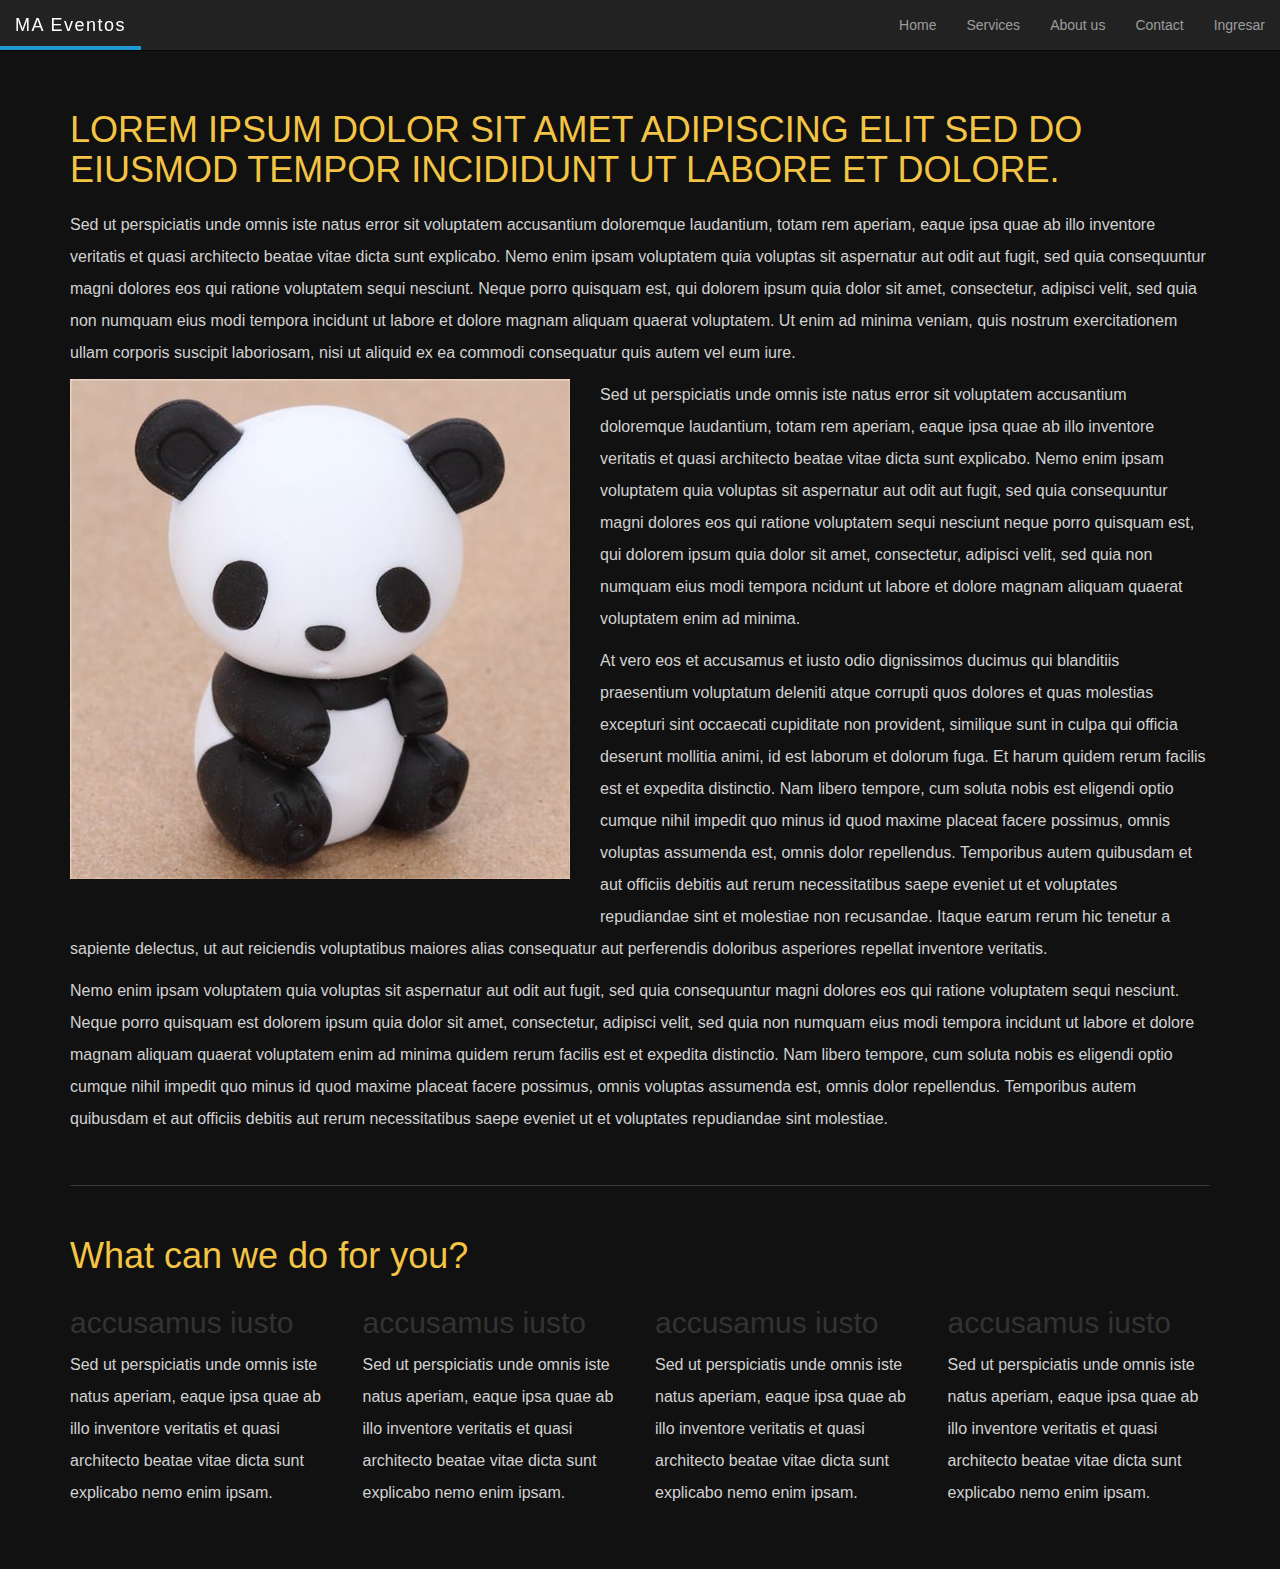
<file: Vista/Conocenos.html>
<!DOCTYPE html>
<html lang="en">
	 <meta charset="utf-8">
    <meta http-equiv="X-UA-Compatible" content="IE=edge,chrome=1">
    
    <title>MA Eventos</title>

    <meta name="description" content="descripción de la página de Mili">    
    <meta name="viewport" content="width=device-width, user-scalable=no, initial-scale=1.0, maximum-scale=1.0, minimum-scale=1.0">
    <link rel="stylesheet" href="../css/bootstrap.min.css">
    <link rel="stylesheet" href="../css/estilos.css">
    <link rel="stylesheet" href="../css/fonts.css">
    <link rel="stylesheet" href="../css/fuentes.css">    
    <link rel="stylesheet" href="../css/animate.css">    
    <link href="../css/full-slider.css" rel="stylesheet">
    <link href="../css/hover.css" rel="stylesheet">
    <link href="icono-m3.ico" rel="shortcut icon"/> <!-- Icono de solapa !-->
    
     <style>
        
       // body{background-image: url(img/fiesta-electronica.jpg); background-repeat: repeat;}
       body{background: #111;}
    </style>
   
  </head>
  <body class="container-fluid">
      
      <div class="container">
          
      <header>
           <nav class="navbar navbar-default navbar-fixed-top navbar-inverse">
              <!-- En HTML5 podemos usar el atributo role para incluir esa información adicional 
              gracias al módulo WAI-ARIA. ATRIBUTO ROLE IMPORTANTE !-->
              <div class="container-fluid">
                  <div class="navbar-header">
                      <button type="button" class="navbar-toggle collapsed" data-toggle="collapse" data-target="#navbar-1">
                          <!-- navbar-toggle agrega un botón a los disp móviles  !-->
                          <span class="sr-only">Desplegar / Ocultar menú</span>
                          <span class="icon-bar"></span>
                          <span class="icon-bar"></span>
                          <span class="icon-bar"></span>
                      </button>
                      
                      <a href="#" class="navbar-brand animated flipInY hvr-underline-from-left">
                          MA Eventos
                      </a> <!-- Texto a la izquierda !-->                      
                  </div>                  
                  <!-- Inicia menú !-->
                 
                  <div class="collapse navbar-collapse" id="navbar-1">
                      <ul class="nav navbar-nav navbar-right">
                          <li ><a href="index.html" class="container-fluid animated bounceIn">Home</a></li>
                          <li><a href="#" class="animated bounceIn">Services</a></li>
                          <li><a href="Conocenos.html" class="animated bounceIn">About us</a></li>
                          <li><a href="Contactenos.html" class="animated bounceIn">Contact</a></li>
                          <li><a href="Ingresar.html" class="animated bounceIn">Ingresar</a></li>
                      </ul>
                      
                  </div>
                  
              </div>
          </nav>      
          
      </header>   
		
      </div>

    <main class="main-content">
		
	<div class="page">
		<div class="container">
		<h2 class="entry-title">Lorem ipsum dolor sit amet adipiscing elit sed do eiusmod tempor 
                    incididunt ut  labore et dolore.</h2>
				
		<p>Sed ut perspiciatis unde omnis iste natus error sit voluptatem accusantium doloremque laudantium,
                    totam rem aperiam, eaque ipsa quae ab illo inventore veritatis et quasi architecto beatae vitae dicta
                    sunt explicabo. Nemo enim ipsam voluptatem quia voluptas sit aspernatur aut odit aut fugit, sed quia 
                    consequuntur magni dolores eos qui ratione voluptatem sequi nesciunt. Neque porro quisquam est, qui 
                    dolorem ipsum quia dolor sit amet, consectetur, adipisci velit, sed quia non numquam eius modi tempora
                    incidunt ut labore et dolore magnam aliquam quaerat voluptatem. Ut enim ad minima veniam, quis nostrum
                    exercitationem ullam corporis suscipit laboriosam, nisi ut aliquid ex ea commodi consequatur quis
                    autem vel eum iure.</p>
						
                <figure class="align-left"><img src="../img/panda.jpg" alt="Single image" class="img-responsive" style="width:100%;">
                </figure>
		<p>Sed ut perspiciatis unde omnis iste natus error sit voluptatem accusantium doloremque laudantium, 
                    totam rem aperiam, eaque ipsa quae ab illo inventore veritatis et quasi architecto beatae vitae dicta
                    sunt explicabo. Nemo enim ipsam voluptatem quia voluptas sit aspernatur aut odit aut fugit, sed quia
                    consequuntur magni dolores eos qui ratione voluptatem sequi nesciunt neque porro quisquam est, qui 
                    dolorem ipsum quia dolor sit amet, consectetur, adipisci velit, sed quia non numquam eius modi tempora 
                    ncidunt ut labore et dolore magnam aliquam quaerat voluptatem enim ad minima.</p>
						
			<p>At vero eos et accusamus et iusto odio dignissimos ducimus qui blanditiis praesentium
                            voluptatum deleniti atque corrupti quos dolores et quas molestias excepturi sint occaecati 
                            cupiditate non provident, similique sunt in culpa qui officia deserunt mollitia animi, id est
                            laborum et dolorum fuga. Et harum quidem rerum facilis est et expedita distinctio. Nam libero 
                            tempore, cum soluta nobis est eligendi optio cumque nihil impedit quo minus id quod maxime
                            placeat facere possimus, omnis voluptas assumenda est, omnis dolor repellendus. Temporibus
                            autem quibusdam et aut officiis debitis aut rerum necessitatibus saepe eveniet ut et voluptates
                            repudiandae sint et molestiae non recusandae. Itaque earum rerum hic tenetur a sapiente 
                            delectus, ut aut reiciendis voluptatibus maiores alias consequatur aut perferendis doloribus
                            asperiores repellat  inventore veritatis.</p>
						
			<p>Nemo enim ipsam voluptatem quia voluptas sit aspernatur aut odit aut fugit, sed quia 
                            consequuntur magni dolores eos qui ratione voluptatem sequi nesciunt. Neque porro quisquam 
                            est dolorem ipsum quia dolor sit amet, consectetur, adipisci velit, sed quia non numquam eius
                            modi tempora incidunt ut labore et dolore magnam aliquam quaerat voluptatem enim ad minima 
                            quidem rerum facilis est et expedita distinctio. Nam libero tempore, cum soluta nobis es
                            eligendi optio cumque nihil impedit quo minus id quod maxime placeat facere possimus, omnis
                            voluptas assumenda est, omnis dolor repellendus. Temporibus autem quibusdam et aut officiis
                            debitis aut rerum necessitatibus saepe eveniet ut et voluptates repudiandae sint molestiae.</p>
						
			<hr class="separator">
						
			<h2 class="sectiont-title">What can we do for you?</h2>
        		<div class="row">
				<div class="col-md-3">
					<div class="feature-numbered">
						<h2 class="feature-title">accusamus iusto</h2>
						<p>Sed ut perspiciatis unde omnis iste natus aperiam, eaque ipsa quae
                                                    ab illo inventore veritatis et quasi architecto beatae vitae dicta 
                                                    sunt explicabo nemo enim ipsam.</p>
							</div>
						</div>
						<div class="col-md-3">
				<div class="feature-numbered">

					<h2 class="feature-title">accusamus iusto</h2>
					<p>Sed ut perspiciatis unde omnis iste natus aperiam, eaque ipsa quae ab illo 
                                            inventore veritatis et quasi architecto beatae vitae dicta sunt explicabo 
                                            nemo enim ipsam.</p>
							</div>
							</div>
				<div class="col-md-3">
					<div class="feature-numbered">
					<h2 class="feature-title">accusamus iusto</h2>
					<p>Sed ut perspiciatis unde omnis iste natus aperiam, eaque ipsa quae ab illo
                                            inventore veritatis et quasi architecto beatae vitae dicta sunt explicabo 
                                            nemo enim ipsam.</p>
								</div>
						</div>
						<div class="col-md-3">
							<div class="feature-numbered">
					<h2 class="feature-title">accusamus iusto</h2>
                                        <p>Sed ut perspiciatis unde omnis iste natus aperiam, eaque ipsa quae ab illo 
                                            inventore veritatis et quasi architecto beatae vitae dicta sunt explicabo
                                            nemo enim ipsam.</p>
                						</div>
							</div>
						</div>
					</div>
				</div> <!-- .page -->

    </main>  

		
		<script src="http://maps.google.com/maps/api/js?sensor=false&amp;language=en"></script>			
                <script src="../js/plugins.js"></script>
                <script src="../js/main.js"></script>  
                <script src="http://code.jquery.com/jquery-1.9.1.min.js"></script>   
                <script src="../js/bootstrap.js"></script>
                
    
		
	</body>

</html>
</file>
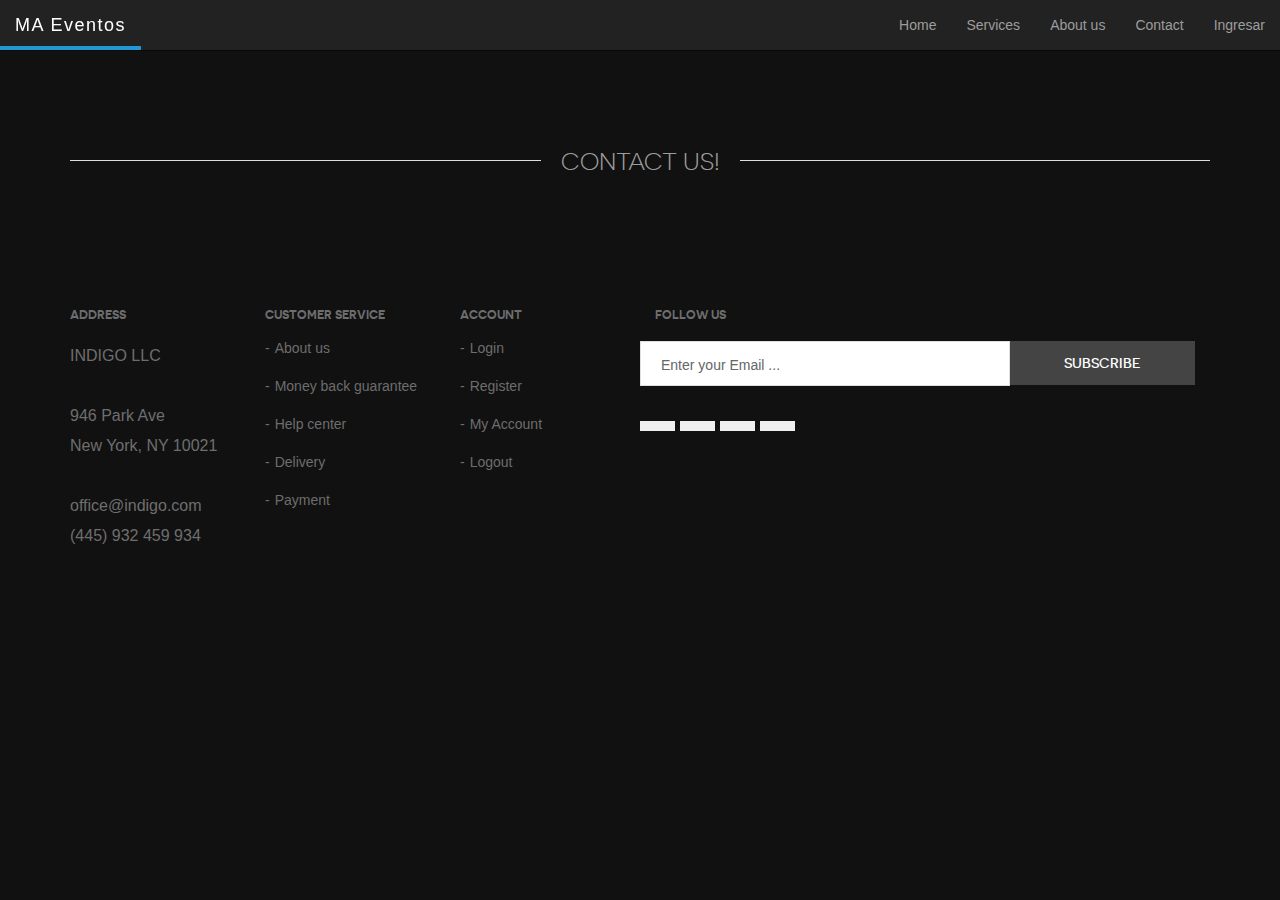
<file: Vista/Contactenos.html>
<!DOCTYPE html>
<!--
To change this license header, choose License Headers in Project Properties.
To change this template file, choose Tools | Templates
and open the template in the editor.
-->
<html>
    <head>
        <title>MA Eventos</title>
        <meta charset="UTF-8">
        <meta name="description" content="descripción de la página de Mili">    
    <meta name="viewport" content="width=device-width, user-scalable=no, initial-scale=1.0, maximum-scale=1.0, minimum-scale=1.0">
    <link rel="stylesheet" href="../css/bootstrap.min.css">
     <link rel="stylesheet" href="../css/bootstrap.css">
    <link rel="stylesheet" href="../css/estilos.css">
    <link rel="stylesheet" href="../css/fonts.css">
    <link rel="stylesheet" href="../css/fuentes.css">    
    <link rel="stylesheet" href="../css/animate.css">    
    <link href="../css/full-slider.css" rel="stylesheet">
    <link href="../css/hover.css" rel="stylesheet">
    <link href="icono-m3.ico" rel="shortcut icon"/> <!-- Icono de solapa !-->
    <link rel="stylesheet" href="../css/normalize-and-boilerplate.css" /> 
    <link rel="stylesheet" href="../css/estilo-grid.css"> 
        <style>
        
       // body{background-image: url(img/fiesta-electronica.jpg); background-repeat: repeat;}
       body{background: #111;}
    </style>
     </head>
     
     
    <body class="container-fluid">
      
      <div class="container">
          
      <header>
           <nav class="navbar navbar-default navbar-fixed-top navbar-inverse">
              <!-- En HTML5 podemos usar el atributo role para incluir esa información adicional 
              gracias al módulo WAI-ARIA. ATRIBUTO ROLE IMPORTANTE !-->
              <div class="container-fluid">
                  <div class="navbar-header">
                      <button type="button" class="navbar-toggle collapsed" data-toggle="collapse" data-target="#navbar-1">
                          <!-- navbar-toggle agrega un botón a los disp móviles  !-->
                          <span class="sr-only">Desplegar / Ocultar menú</span>
                          <span class="icon-bar"></span>
                          <span class="icon-bar"></span>
                          <span class="icon-bar"></span>
                      </button>
                      
                      <a href="#" class="navbar-brand animated flipInY hvr-underline-from-left">
                          MA Eventos
                      </a> <!-- Texto a la izquierda !-->                      
                  </div>                  
                  <!-- Inicia menú !-->
                 
                  <div class="collapse navbar-collapse" id="navbar-1">
                      <ul class="nav navbar-nav navbar-right">
                          <li ><a href="index.html" class="container-fluid animated bounceIn">Home</a></li>
                          <li><a href="#" class="animated bounceIn">Services</a></li>
                          <li><a href="Conocenos.html" class="animated bounceIn">About us</a></li>
                          <li><a href="Contactenos.html" class="animated bounceIn">Contact</a></li>
                          <li><a href="Ingresar.html" class="animated bounceIn">Ingresar</a></li>
                      </ul>
                      
                  </div>
                  
              </div>
          </nav>      
          
      </header>       
     </div>
    
        <section class="blog-section center-block" style="margin-top: 80px;">

            <header class="row section-header max-inner ">
            <div class="col-lg-12">
             <h2>Contact Us!</h2><hr />
             </div>
            </header>
        </section>
        
    
    <footer class="footer" style="margin-top: 60px; margin-bottom: 0px;">
      <div class="row max-inner">
        
          <div class="columns col-2" >
          <h3>Address</h3>
          <p>
            INDIGO LLC<br />
            <br/>
            946 Park Ave<br />
            New York, NY 10021<br />
            <br />
            <a href="#">office@indigo.com</a><br />
            (445) 932 459 934<br />           
          </p>
        </div>

        <div class="columns col-2">
          <h3>Customer Service</h3>
          <ul>
            <li><a href="#">About us</a></li>
            <li><a href="#">Money back guarantee</a></li>
            <li><a href="#">Help center</a></li>
            <li><a href="#">Delivery</a></li>
            <li><a href="#">Payment</a></li>
          </ul>
        </div>

        <div class="columns col-2">
          <h3>Account</h3>
          <ul>
            <li><a href="#">Login</a></li>
            <li><a href="#">Register</a></li>
            <li><a href="#">My Account</a></li>
            <li><a href="#">Logout</a></li>
          </ul>
        </div>

        <div class="columns col-6">
          <h3>Follow us</h3>
          <div class="row">
            <form class="newsletter-form">
              <div class="columns col-8">
                <input placeholder="Enter your Email ..." type="text">
              </div>
              <div class="columns col-4">
                <input type="submit" value="Subscribe" class="submit">
              </div>
            </form>              
          </div>
          <div class="row">
            <div class="columns col-12 social-links">
              <a href="#"><i class="fa fa-facebook"></i></a>
              <a href="#"><i class="fa fa-twitter"></i></a>
              <a href="#"><i class="fa fa-google-plus"></i></a>
              <a href="#"><i class="fa fa-pinterest"></i></a>
            </div>            
          </div>
        </div>

      </div>
    </footer>
        
        
    <script src="../js/plugins.js"></script>
    <script src="../js/main.js"></script>  
    <script src="http://code.jquery.com/jquery-1.9.1.min.js"></script>   
    <script src="../js/bootstrap.js"></script>
            
    </body>
</html>
</file>
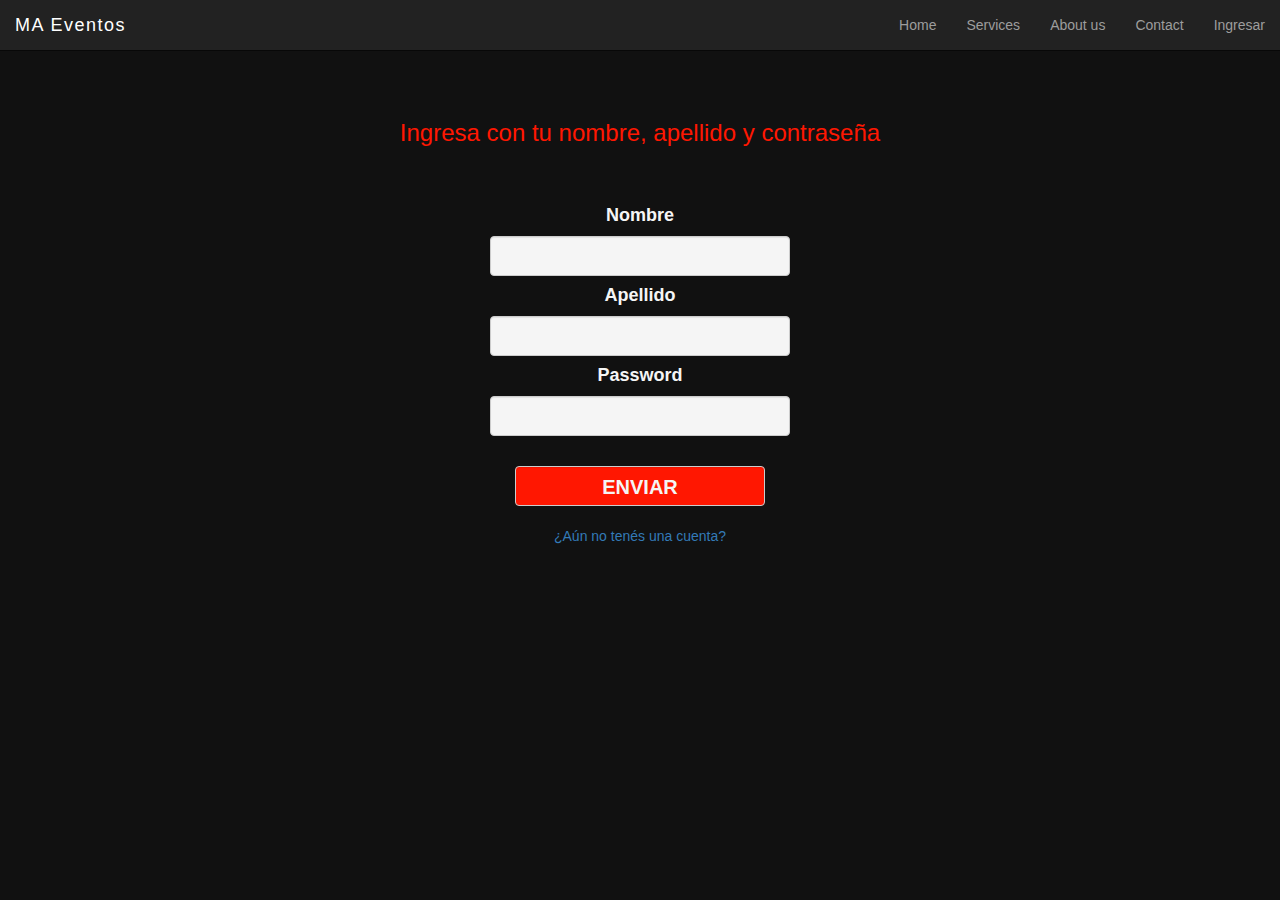
<file: Vista/ingresar.html>
<!DOCTYPE html>
<!--
To change this license header, choose License Headers in Project Properties.
To change this template file, choose Tools | Templates
and open the template in the editor.
-->
<html>
    <head>
        <title>Login</title>
        <meta charset="UTF-8">
        <meta name="viewport" content="width=device-width, initial-scale=1.0">
        <link href="../css/bootstrap.css" rel="stylesheet" type="text/css"/>
        <script src="../js/jquery.js" type="text/javascript"></script>
        <script src="../js/bootstrap.js" type="text/javascript"></script>               
        <link rel="stylesheet" href="../css/estilos.css">    
        <script src="../js/reproductor.js"></script>
        
        <script>
            $(document).ready(function(){
                $('#input_registro').hide();
                
                $('#enviar').hover(function(){
                    $(this).css('background-color', 'blue');
                }, function(){
                    $(this).css('background-color', '#ff1701');
                });
                
                
                
                $('#registro').click(function(){
                   $('#input_registro').slideDown(); 
                });
            });
            
        </script>
         
    </head>
    <body style="background-color: #111" class="container-fluid">
    <div class="container">  
      <header>
          <nav class="navbar navbar-default navbar-fixed-top navbar-inverse" >
              <!-- En HTML5 podemos usar el atributo role para incluir esa información adicional 
              gracias al módulo WAI-ARIA. ATRIBUTO ROLE IMPORTANTE !-->
              <div class="container-fluid">
                  <div class="navbar-header">
                      <button type="button" class="navbar-toggle collapsed" data-toggle="collapse" data-target="#navbar-1">
                          <!-- navbar-toggle agrega un botón a los disp móviles  !-->
                          <span class="sr-only">Desplegar / Ocultar menú</span>
                          <span class="icon-bar"></span>
                          <span class="icon-bar"></span>
                          <span class="icon-bar"></span>
                      </button>
                      
                      <a href="#" class="navbar-brand animated flipInY hvr-underline-from-left">
                          MA Eventos
                      </a> <!-- Texto a la izquierda !-->                      
                  </div>                  
                  <!-- Inicia menú !-->
                 
                  <div class="collapse navbar-collapse" id="navbar-1">
                      <ul class="nav navbar-nav navbar-right">
                          <li ><a href="index.html" class="container-fluid animated bounceIn">Home</a></li>
                          <li><a href="#" class="animated bounceIn">Services</a></li>
                          <li><a href="Conocenos.html" class="animated bounceIn">About us</a></li>
                          <li><a href="Contactenos.html" class="animated bounceIn">Contact</a></li>
                          <li><a href="Ingresar.html" class="animated bounceIn">Ingresar</a></li>
                      </ul>                      
                  </div>                  
              </div>
          </nav>         
      </header>
     </div> 
        
    <!-- Cuadro de ingreso !-->    
    <section class="cuadro_login col-xs-12 col-md-6 col-md-offset-3" 
             style="color: #c4e3f3; margin-top: 100px;text-align: center">
        
        <h3 style="color: #ff1701;">Ingresa con tu nombre, apellido y contraseña</h3>
        
        <form action="../Controlador/ingreso.php"  method="POST" style=" padding-top: 40px; padding-bottom: 60px; margin-top: 10px">
            <h4 style="font-weight: bold; color: whitesmoke">Nombre</h4>
            <input class="form-control center-block"  style="background-color: whitesmoke; color: #777;
                   width: 300px; height: 40px; font-weight: bold" type="text" name="nombre">

            <h4 style="font-weight: bold; color: whitesmoke">Apellido</h4>
            <input class="form-control center-block" style="background-color: whitesmoke; color: #777;width: 300px; height: 40px; font-weight: bold" type="text" name="apellido">

            <h4 style="font-weight: bold; color: whitesmoke">Password</h4>
            <input class="form-control center-block" style="background-color: whitesmoke; color: #777;width: 300px; height: 40px; font-weight: bold" type="password" name="password">

            <input class="form-control center-block" id="enviar" style="background-color: #ff1701;margin-top: 30px;
                   color: #777;width: 250px; height: 40px;color: whitesmoke; font-size: 20px; font-weight: bold" type="submit" value="ENVIAR">
        
            <a href="#"><p id="registro" style="margin-top: 20px;">¿Aún no tenés una cuenta?</p></a>
            <a href="registro.html"><input class="form-control center-block" id="input_registro" style="background-color: #2098d1;margin-top: 10px;
                   color: #777;width: 150px; height: 35px;color: black; font-size: 15px; font-weight: bold"
                   type="button" value="Resgistrate">
            </a>
        
            
        </form>
    </section>
        
        
    </body>
</html>
</file>
<file: css/estilos.css>
/* .navbar-fixed-top{background: blue;} Funciona. Modificarlo a través de las clases */
/*.navbar-fixed-top{background: black; border: none;} */

/*<img src="img/Fondo1.jpg" alt="uno">
                <img src="img/Fondo2.jpg" alt="dos">
                <img src="img/Fondo3.jpg" alt="tres">
                <img src="img/Fondo4.jpg" alt="cuatro">
                <img src="img/Fondo5.jpg" alt="cinco"> */

body {width: 95%;}

div.navbar-header a.navbar-brand:hover{
    color: #fff;
    letter-spacing: 1.5px;
       
    
}
div.navbar-header a.navbar-brand{
    transition-property: all;
    transition-duration: 1s;
}

.carousel-caption { //Texto dentro de las imágenes del slideshow
    margin-top: -50px;
}



.flipInY {
  -webkit-backface-visibility: visible !important;
  backface-visibility: visible !important;
  -webkit-animation-name: flipInY;
  animation-name: flipInY;
}


/* estilos del navbar, cambio de color del background y padding */
ul.nav li:hover {
    
 background: #255625;
 padding-left: 15px;
 padding-right: 15px;

}

.navbar-right li a:hover{
    
    background: #255625;
    padding-left: 20px;
    padding-right: 20px;
}

ul.nav li{
 transition-property: background, padding-left, padding-right, font-weight;
 transition-duration: 1s, 1s, 0.5s ;
    
}

 li a {
    transition-property: all;
    transition-duration: 1s;
}

.contenedorTitulo{
    color: white;
    opacity: 0.85;
    background-color: black;
    font-weight: initial;
    font-size: 2em;  
    width: 100%;
    margin-bottom: 20px;
    margin-top: -30px;
    
}

.contenedorTitulo{   
   
}

.miniaturas{
   
    width: 100%;   
    font-size: 1em;
    text-align: left;
    opacity: 0.85;
    margin-bottom: 20px;
}

.tituloMiniatura{
    
    color: white;
    font-size: 2em;
    margin-bottom: 5px;
    border-bottom: 3px solid  #999;
    
    font-weight: bold;
}

div.tituloMiniatura a{
    color: white;
}

div.tituloMiniatura a:hover {
    
 color: #337ab7;
 text-decoration: none;
 

}

div.tituloMiniatura a{
 transition-property: all;
 transition-duration: 0.5s;
    
}


.textoMiniatura{
    text-align: left;
    color: #999;
    
}

.contactenos{
    border-top: 4px solid #999;
    
}

.page {
  padding: 50px 0; }
  .page .align-left {
    float: left;
    margin-right: 30px;
    margin-bottom: 30px; }
  .page .align-right {
    float: right;
    margin-left: 30px;
    margin-bottom: 30px; }
  .page .entry-title {
        color: #f4c545;
    font-size: 36px;
    font-size: 2.5714285714em;
    list-style: 3px;
    font-weight: 300;
    text-transform: uppercase; }
  .page p {
    color: #d2d2d2;
    font-size: 16px;
    font-size: 1.1428571429em;
    line-height: 2; }

.separator {
  border: none;
  border-top: 1px solid #383838;
  margin: 50px 0;
  clear: both; }

.sectiont-title {
         color: #f4c545;
    font-size: 26px;
    font-size: 2.5714285714em;
    list-style: 3px;
    font-weight: 300;
 
}
.feature-title{
    
}

.entry-title{
    margin-top: -80px;
    margin-bottom: 20px;
}
</file>
<file: css/fonts.css>
@font-face {
    font-family: 'icomoon';
    src:    url('fonts/icomoon.eot?f02zvy');
    src:    url('fonts/icomoon.eot?f02zvy#iefix') format('embedded-opentype'),
        url('fonts/icomoon.ttf?f02zvy') format('truetype'),
        url('fonts/icomoon.woff?f02zvy') format('woff'),
        url('fonts/icomoon.svg?f02zvy#icomoon') format('svg');
    font-weight: normal;
    font-style: normal;
}

[class^="icon-"], [class*=" icon-"] {
    /* use !important to prevent issues with browser extensions that change fonts */
    font-family: 'icomoon' !important;
    speak: none;
    font-style: normal;
    font-weight: normal;
    font-variant: normal;
    text-transform: none;
    line-height: 1;

    /* Better Font Rendering =========== */
    -webkit-font-smoothing: antialiased;
    -moz-osx-font-smoothing: grayscale;
}

.icon-diamonds:before {
    content: "\e90f";
}
.icon-stack:before {
    content: "\e901";
}
.icon-envelop:before {
    content: "\e902";
}
.icon-compass2:before {
    content: "\e903";
}
.icon-display:before {
    content: "\e904";
}
.icon-mobile:before {
    content: "\e905";
}
.icon-lock:before {
    content: "\e912";
}
.icon-unlocked:before {
    content: "\e913";
}
.icon-stats-dots:before {
    content: "\e915";
}
.icon-stats-bars:before {
    content: "\e916";
}
.icon-stats-bars2:before {
    content: "\e917";
}
.icon-power:before {
    content: "\e919";
}
.icon-menu:before {
    content: "\e900";
}
.icon-menu2:before {
    content: "\e910";
}
.icon-menu3:before {
    content: "\e911";
}
.icon-menu4:before {
    content: "\e914";
}
.icon-cloud:before {
    content: "\e918";
}
.icon-cloud-download:before {
    content: "\e945";
}
.icon-cloud-upload:before {
    content: "\e946";
}
.icon-cloud-check:before {
    content: "\e947";
}
.icon-download2:before {
    content: "\e948";
}
.icon-upload2:before {
    content: "\e949";
}
.icon-download3:before {
    content: "\e94a";
}
.icon-upload3:before {
    content: "\e94b";
}
.icon-sphere:before {
    content: "\e906";
}
.icon-earth:before {
    content: "\e94c";
}
.icon-link:before {
    content: "\e94d";
}
.icon-flag:before {
    content: "\e94e";
}
.icon-attachment:before {
    content: "\e94f";
}
.icon-eye:before {
    content: "\e950";
}
.icon-eye-plus:before {
    content: "\e951";
}
.icon-eye-minus:before {
    content: "\e952";
}
.icon-eye-blocked:before {
    content: "\e953";
}
.icon-bookmark:before {
    content: "\e954";
}
.icon-bookmarks:before {
    content: "\e955";
}
.icon-sun:before {
    content: "\e91a";
}
.icon-contrast:before {
    content: "\e91b";
}
.icon-brightness-contrast:before {
    content: "\e91c";
}
.icon-star-empty:before {
    content: "\e91d";
}
.icon-star-half:before {
    content: "\e91e";
}
.icon-star-full:before {
    content: "\e91f";
}
.icon-happy:before {
    content: "\e920";
}
.icon-happy2:before {
    content: "\e921";
}
.icon-smile:before {
    content: "\e922";
}
.icon-smile2:before {
    content: "\e923";
}
.icon-grin:before {
    content: "\e924";
}
.icon-plus:before {
    content: "\e956";
}
.icon-minus:before {
    content: "\e957";
}
.icon-cross:before {
    content: "\e958";
}
.icon-checkmark:before {
    content: "\e959";
}
.icon-checkmark2:before {
    content: "\e95a";
}
.icon-spell-check:before {
    content: "\e95b";
}
.icon-enter:before {
    content: "\e95c";
}
.icon-exit:before {
    content: "\e95d";
}
.icon-play2:before {
    content: "\e95e";
}
.icon-pause:before {
    content: "\e95f";
}
.icon-stop:before {
    content: "\e960";
}
.icon-previous:before {
    content: "\e961";
}
.icon-next:before {
    content: "\e962";
}
.icon-backward:before {
    content: "\e963";
}
.icon-forward2:before {
    content: "\e964";
}
.icon-play3:before {
    content: "\e965";
}
.icon-pause2:before {
    content: "\e966";
}
.icon-stop2:before {
    content: "\e925";
}
.icon-backward2:before {
    content: "\e926";
}
.icon-forward3:before {
    content: "\e927";
}
.icon-first:before {
    content: "\e928";
}
.icon-last:before {
    content: "\e929";
}
.icon-previous2:before {
    content: "\e92a";
}
.icon-next2:before {
    content: "\e92b";
}
.icon-eject:before {
    content: "\e92c";
}
.icon-volume-high:before {
    content: "\e92d";
}
.icon-volume-medium:before {
    content: "\e92e";
}
.icon-volume-mute:before {
    content: "\e967";
}
.icon-loop:before {
    content: "\e92f";
}
.icon-loop2:before {
    content: "\e930";
}
.icon-infinite:before {
    content: "\e931";
}
.icon-shuffle:before {
    content: "\e932";
}
.icon-arrow-up-left:before {
    content: "\e907";
}
.icon-arrow-up:before {
    content: "\e908";
}
.icon-arrow-right:before {
    content: "\e909";
}
.icon-arrow-down:before {
    content: "\e90a";
}
.icon-circle-up:before {
    content: "\e90b";
}
.icon-circle-right:before {
    content: "\e90c";
}
.icon-circle-down:before {
    content: "\e90d";
}
.icon-circle-left:before {
    content: "\e90e";
}
.icon-table:before {
    content: "\e989";
}
.icon-table2:before {
    content: "\e98a";
}
.icon-paragraph-justify:before {
    content: "\e968";
}
.icon-indent-increase:before {
    content: "\e969";
}
.icon-indent-decrease:before {
    content: "\e96a";
}
.icon-share:before {
    content: "\e96b";
}
.icon-new-tab:before {
    content: "\e96c";
}
.icon-embed:before {
    content: "\e96d";
}
.icon-embed2:before {
    content: "\e96e";
}
.icon-terminal:before {
    content: "\e96f";
}
.icon-share2:before {
    content: "\e970";
}
.icon-mail:before {
    content: "\e971";
}
.icon-mail2:before {
    content: "\e972";
}
.icon-mail3:before {
    content: "\e973";
}
.icon-mail4:before {
    content: "\e974";
}
.icon-amazon:before {
    content: "\e975";
}
.icon-google:before {
    content: "\e976";
}
.icon-google2:before {
    content: "\e977";
}
.icon-google3:before {
    content: "\e978";
}
.icon-google-plus:before {
    content: "\e979";
}
.icon-google-plus2:before {
    content: "\e97a";
}
.icon-google-plus3:before {
    content: "\e97b";
}
.icon-hangouts:before {
    content: "\e97c";
}
.icon-google-drive:before {
    content: "\e97d";
}
.icon-facebook:before {
    content: "\e97e";
}
.icon-facebook2:before {
    content: "\e97f";
}
.icon-instagram:before {
    content: "\e980";
}
.icon-whatsapp:before {
    content: "\e933";
}
.icon-spotify:before {
    content: "\e981";
}
.icon-telegram:before {
    content: "\e982";
}
.icon-twitter:before {
    content: "\e983";
}
.icon-vine:before {
    content: "\e984";
}
.icon-vk:before {
    content: "\e985";
}
.icon-renren:before {
    content: "\e934";
}
.icon-sina-weibo:before {
    content: "\e986";
}
.icon-rss:before {
    content: "\e935";
}
.icon-rss2:before {
    content: "\e987";
}
.icon-youtube:before {
    content: "\e936";
}
.icon-youtube2:before {
    content: "\e988";
}
.icon-twitch:before {
    content: "\e937";
}
.icon-flickr:before {
    content: "\e938";
}
.icon-flickr2:before {
    content: "\e939";
}
.icon-dribbble:before {
    content: "\e93a";
}
.icon-wordpress:before {
    content: "\e93b";
}
.icon-ello:before {
    content: "\e93c";
}
.icon-reddit:before {
    content: "\e93d";
}
.icon-html-five:before {
    content: "\e93e";
}
.icon-html-five2:before {
    content: "\e93f";
}
.icon-css3:before {
    content: "\e940";
}
.icon-git:before {
    content: "\e941";
}
.icon-codepen:before {
    content: "\e942";
}
.icon-svg:before {
    content: "\e943";
}
.icon-IcoMoon:before {
    content: "\e944";
}
</file>
<file: css/fuentes.css>
@font-face {
    font-family: 'icomoon';
    src:    url('fonts/icomoon.eot?vmd73u');
    src:    url('fonts/icomoon.eot?vmd73u#iefix') format('embedded-opentype'),
        url('fonts/icomoon.ttf?vmd73u') format('truetype'),
        url('fonts/icomoon.woff?vmd73u') format('woff'),
        url('fonts/icomoon.svg?vmd73u#icomoon') format('svg');
    font-weight: normal;
    font-style: normal;
}

[class^="icon-"], [class*=" icon-"] {
    /* use !important to prevent issues with browser extensions that change fonts */
    font-family: 'icomoon' !important;
    speak: none;
    font-style: normal;
    font-weight: normal;
    font-variant: normal;
    text-transform: none;
    line-height: 1;

    /* Better Font Rendering =========== */
    -webkit-font-smoothing: antialiased;
    -moz-osx-font-smoothing: grayscale;
}

.icon-forward:before {
    content: "\e900";
}
.icon-reply:before {
    content: "\e901";
}
.icon-play3:before {
    content: "\e902";
}
.icon-pause2:before {
    content: "\e903";
}
</file>
<file: css/estilo-grid.css>
/* @import must be at top of file, otherwise CSS will not work */
/*@import url("//hello.myfonts.net/count/2acdad");
*/
@font-face {
  font-family: 'novecento_sans_widebook';
  src: url("../fonts/novecento/Novecentosanswide-Book-webfont.eot");
  src: url("../fonts/novecento/Novecentosanswide-Book-webfont.eot?#iefix") format("embedded-opentype"), url("../fonts/novecento/Novecentosanswide-Book-webfont.woff") format("woff"), url("../fonts/novecento/Novecentosanswide-Book-webfont.ttf") format("truetype"), url("../fonts/novecento/Novecentosanswide-Book-webfont.svg#novecento_sans_widebook") format("svg");
  font-weight: normal;
  font-style: normal; }

@font-face {
  font-family: 'novecento_sans_widemedium';
  src: url("../fonts/novecento/Novecentosanswide-Medium-webfont.eot");
  src: url("../fonts/novecento/Novecentosanswide-Medium-webfont.eot?#iefix") format("embedded-opentype"), url("../fonts/novecento/Novecentosanswide-Medium-webfont.woff") format("woff"), url("../fonts/novecento/Novecentosanswide-Medium-webfont.ttf") format("truetype"), url("../fonts/novecento/Novecentosanswide-Medium-webfont.svg#novecento_sans_widemedium") format("svg");
  font-weight: normal;
  font-style: normal; }

@font-face {
  font-family: 'novecento_sans_widedemibold';
  src: url("../fonts/novecento/Novecentosanswide-DemiBold-webfont.eot");
  src: url("../fonts/novecento/Novecentosanswide-DemiBold-webfont.eot?#iefix") format("embedded-opentype"), url("../fonts/novecento/Novecentosanswide-DemiBold-webfont.woff") format("woff"), url("../fonts/novecento/Novecentosanswide-DemiBold-webfont.ttf") format("truetype"), url("../fonts/novecento/Novecentosanswide-DemiBold-webfont.svg#novecento_sans_widedemibold") format("svg");
  font-weight: normal;
  font-style: normal; }

@font-face {
  font-family: 'Novecentosanswide-Bold';
  src: url("../fonts/novecento/2ACDAD_0_0.eot");
  src: url("../fonts/novecento/2ACDAD_0_0.eot?#iefix") format("embedded-opentype"), url("../fonts/novecento/2ACDAD_0_0.woff") format("woff"), url("../fonts/novecento/2ACDAD_0_0.ttf") format("truetype"); }

/*.paging-list {
  display: table;
  @include clean-list;
  li {
    @include clean-list;
    margin-left: -1px;
    float: left;
    a {
      color: $primary-color;
      display: block;
      float: left;
      min-width: 40px;
      padding: 12px 13px;
      text-align: center;
      line-height: 100%;
      border: 1px solid #cdcdcd;
      &.current-prod-page {
        background: $secondary-color;
        color: #fff;
        border-color: $secondary-color;
      }
    }
  }
}*/
/* 
------------------------------------------
Natural box-sizing for all elements
------------------------------------------
*/
*, *:before, *:after {
  -webkit-box-sizing: border-box;
  -moz-box-sizing: border-box;
  box-sizing: border-box; }

/* 
------------------------------------------
Styled user selection
------------------------------------------
*/
::-moz-selection {
  background: #eee;
  text-shadow: none; }

::selection {
  background: #eee;
  text-shadow: none; }

/* 
------------------------------------------
Buttons & links
------------------------------------------
*/
a {
  color: #6e6e6e; }
  a:link, a:visited {
    cursor: pointer !important;
    text-decoration: none;
    -webkit-transition: all 0.25s cubic-bezier(0.6, 0.04, 0.98, 0.335);
    -moz-transition: all 0.25s cubic-bezier(0.6, 0.04, 0.98, 0.335);
    transition: all 0.25s cubic-bezier(0.6, 0.04, 0.98, 0.335); }
  a:hover, a:active {
    color: rgba(110, 110, 110, 0.8);
    text-decoration: none;
    -webkit-transition: all 0.25s ease-in-out;
    -moz-transition: all 0.25s ease-in-out;
    transition: all 0.25s ease-in-out; }
  a.btn {
    font-family: "novecento_sans_widemedium";
    line-height: 100%;
    padding: 15px 40px;
    text-align: center;
    border: 1px solid #6e6e6e;
    text-transform: uppercase; }
    a.btn:hover {
      color: #fff;
      background: #6e6e6e; }

.columns img {
  display: table;
  max-width: 100%;
  height: auto; }

/* 
------------------------------------------
Helper classes
------------------------------------------
*/
.highlight-color {
  color: #6e6e6e; }

.highlight-bg {
  background-color: #6e6e6e; }

.float-left {
  float: left !important; }

.float-right {
  float: right !important; }

.no-left-pad {
  padding-left: 0 !important; }

.no-right-pad {
  padding-right: 0 !important; }

.uppercase, .cap {
  text-transform: uppercase; }

.lowercase {
  text-transform: lowercase; }

.max-inner {
  display: table;
  margin: auto;
  width: 100%;
  max-width: 1170px; }

.clearfix, .row, .header .main-nav {
  *zoom: 1; }
  .clearfix:before, .row:before, .header .main-nav:before, .clearfix:after, .row:after, .header .main-nav:after {
    content: " ";
    display: table; }
  .clearfix:after, .row:after, .header .main-nav:after {
    clear: both; }

/* 
------------------------------------------
Headings
------------------------------------------
*/
h1, h2, h3, h4, h5, h6 {
  font-weight: normal;
  font-family: "Helvetica Neue", "Helvetica", Helvetica, Arial, sans-serif;
  line-height: 100%;
  margin: 0 0 0.2em 0;
  padding: 0;
  text-transform: uppercase; }

h1 {
  font: 30px/24px "novecento_sans_widebook";
  text-transform: uppercase;
  margin: 65px 0 20px; }

h2 {
  font-size: 30px; }

/* 
------------------------------------------
Blockquotes
------------------------------------------
*/
blockquote {
  font-size: 24px;
  font-weight: 300;
  line-height: 36px;
  margin: 1em 0; }
  blockquote p {
    font-size: 100%;
    margin: 0 0 15px 0; }
  blockquote cite {
    font-style: normal;
    font-size: 16px; }

/* 
------------------------------------------
Paragraphs
------------------------------------------
*/
p {
  font: normal 16px/30px arial, "Helvetica Neue", "Helvetica", Helvetica, Arial, sans-serif; }
  p code {
    background: #f2f2f2;
    color: #333;
    margin-right: 1px;
    padding: 1px;
    line-height: 100%; }

/* 
------------------------------------------
code
------------------------------------------
*/
code {
  font-family: "Courier New",Courier,monospace; }

/**
 * Your theme name here
 *
 * Say something about the theme
 *
 * Give yourself some credit here
 *
 */
.dk_mytheme {
  /* Container */
  /* Toggle */
  /* Focus State */
  /* Open State */
  /* Options Menu */
  /* Inner Options */
  /* Set a width property here */ }

.dk_container {
  display: none;
  float: left; }
  .dk_container a {
    outline: 0; }

.dk_toggle {
  display: -moz-inline-stack;
  display: inline-block;
  *display: inline;
  position: relative;
  zoom: 1; }

.dk_open {
  position: relative; }
  .dk_open .dk_options {
    display: block; }
  .dk_open .dk_label {
    color: inherit; }

.dk_options {
  display: none;
  margin-top: -1px;
  position: absolute;
  right: 0;
  width: 100%; }
  .dk_options a, .dk_options a:link, .dk_options a:visited {
    display: block; }

.dk_options_inner {
  overflow: auto;
  position: relative;
  -webkit-overflow-scrolling: touch; }

.dk_container select {
  position: absolute;
  visibility: hidden; }

.dk_mobile {
  position: relative; }
  .dk_mobile select {
    display: block;
    width: 100%;
    height: 100%;
    top: 0;
    left: 0;
    visibility: visible;
    opacity: 0;
    appearance: none;
    -moz-appearance: none;
    -webkit-appearance: none; }

/* 
------------------------------------------
Forms and inputs
------------------------------------------
*/
input[type="email"], input[type="number"], input[type="password"], input[type="search"], input[type="tel"], input[type="text"], input[type="url"], input[type="color"], input[type="date"], input[type="datetime"], input[type="datetime-local"], input[type="month"], input[type="time"], input[type="week"],
textarea {
  background: #fff;
  color: #6d6d6d;
  display: table;
  margin: 0 0 10px 0;
  padding: 15px 20px 12px 20px;
  width: 100%;
  border: 1px solid #dfdfdf;
  outline: none;
  border-top-left-radius: 0;
  border-top-right-radius: 0;
  border-bottom-left-radius: 0;
  border-bottom-right-radius: 0;
  -webkit-box-shadow: none;
  -moz-box-shadow: none;
  box-shadow: none; }
  input[type="email"]::-webkit-input-placeholder, input[type="number"]::-webkit-input-placeholder, input[type="password"]::-webkit-input-placeholder, input[type="search"]::-webkit-input-placeholder, input[type="tel"]::-webkit-input-placeholder, input[type="text"]::-webkit-input-placeholder, input[type="url"]::-webkit-input-placeholder, input[type="color"]::-webkit-input-placeholder, input[type="date"]::-webkit-input-placeholder, input[type="datetime"]::-webkit-input-placeholder, input[type="datetime-local"]::-webkit-input-placeholder, input[type="month"]::-webkit-input-placeholder, input[type="time"]::-webkit-input-placeholder, input[type="week"]::-webkit-input-placeholder,
  textarea::-webkit-input-placeholder {
    color: #666; }
  input[type="email"]:-moz-placeholder, input[type="number"]:-moz-placeholder, input[type="password"]:-moz-placeholder, input[type="search"]:-moz-placeholder, input[type="tel"]:-moz-placeholder, input[type="text"]:-moz-placeholder, input[type="url"]:-moz-placeholder, input[type="color"]:-moz-placeholder, input[type="date"]:-moz-placeholder, input[type="datetime"]:-moz-placeholder, input[type="datetime-local"]:-moz-placeholder, input[type="month"]:-moz-placeholder, input[type="time"]:-moz-placeholder, input[type="week"]:-moz-placeholder,
  textarea:-moz-placeholder {
    color: #666; }
    input[type="email"]:-moz-placeholder:focus, input[type="number"]:-moz-placeholder:focus, input[type="password"]:-moz-placeholder:focus, input[type="search"]:-moz-placeholder:focus, input[type="tel"]:-moz-placeholder:focus, input[type="text"]:-moz-placeholder:focus, input[type="url"]:-moz-placeholder:focus, input[type="color"]:-moz-placeholder:focus, input[type="date"]:-moz-placeholder:focus, input[type="datetime"]:-moz-placeholder:focus, input[type="datetime-local"]:-moz-placeholder:focus, input[type="month"]:-moz-placeholder:focus, input[type="time"]:-moz-placeholder:focus, input[type="week"]:-moz-placeholder:focus,
    textarea:-moz-placeholder:focus {
      color: #51b27f; }
  input[type="email"]:focus, input[type="number"]:focus, input[type="password"]:focus, input[type="search"]:focus, input[type="tel"]:focus, input[type="text"]:focus, input[type="url"]:focus, input[type="color"]:focus, input[type="date"]:focus, input[type="datetime"]:focus, input[type="datetime-local"]:focus, input[type="month"]:focus, input[type="time"]:focus, input[type="week"]:focus,
  textarea:focus {
    color: #444444; }
    input[type="email"]:focus::-webkit-input-placeholder, input[type="number"]:focus::-webkit-input-placeholder, input[type="password"]:focus::-webkit-input-placeholder, input[type="search"]:focus::-webkit-input-placeholder, input[type="tel"]:focus::-webkit-input-placeholder, input[type="text"]:focus::-webkit-input-placeholder, input[type="url"]:focus::-webkit-input-placeholder, input[type="color"]:focus::-webkit-input-placeholder, input[type="date"]:focus::-webkit-input-placeholder, input[type="datetime"]:focus::-webkit-input-placeholder, input[type="datetime-local"]:focus::-webkit-input-placeholder, input[type="month"]:focus::-webkit-input-placeholder, input[type="time"]:focus::-webkit-input-placeholder, input[type="week"]:focus::-webkit-input-placeholder,
    textarea:focus::-webkit-input-placeholder {
      color: #444444; }

textarea {
  padding: 15px 20px 15px 20px; }

input[type="email"]:focus, input[type="number"]:focus, input[type="password"]:focus, input[type="search"]:focus, input[type="tel"]:focus, input[type="text"]:focus, input[type="url"]:focus, input[type="color"]:focus, input[type="date"]:focus, input[type="datetime"]:focus, input[type="datetime-local"]:focus, input[type="month"]:focus, input[type="time"]:focus, input[type="week"]:focus {
  background: #e6e6e6;
  color: #444444; }

input[type=submit], .submit {
  background: #444444;
  color: #fff;
  display: table;
  font-family: "novecento_sans_widemedium";
  line-height: 100%;
  outline: none;
  padding: 15px 40px;
  text-align: center;
  width: 100%;
  border: none;
  border-top-left-radius: 0;
  border-top-right-radius: 0;
  border-bottom-left-radius: 0;
  border-bottom-right-radius: 0; }
  input[type=submit]:hover, .submit:hover {
    color: #fff;
    background: #6e6e6e; }

.inline-label {
  font-family: "novecento_sans_widemedium";
  padding: 0.55556rem 0;
  float: left; }

.contact-form {
  padding: 0 0 80px 0; }
  .contact-form input[type=submit] {
    margin-top: 30px; }

.validation-feedback.failed:after {
  color: #fff;
  content: 'Validation failed';
  text-align: center;
  display: block;
  font-size: 20px;
  font-weight: 300;
  background: #f66;
  margin: 13px auto 15px;
  padding: 11px 5px; }
.validation-feedback.passed:after {
  color: #fff;
  content: 'Validation passed!';
  text-align: center;
  display: block;
  font-size: 20px;
  font-weight: 300;
  background: #6e6e6e;
  margin: 13px auto 15px;
  padding: 11px 5px; }

form input[type="email"].invalid, form input[type="number"].invalid, form input[type="password"].invalid, form input[type="search"].invalid, form input[type="tel"].invalid, form input[type="text"].invalid, form input[type="url"].invalid, form input[type="color"].invalid, form input[type="date"].invalid, form input[type="datetime"].invalid, form input[type="datetime-local"].invalid, form input[type="month"].invalid, form input[type="time"].invalid, form input[type="week"].invalid {
  background: rgba(255, 102, 102, 0.5);
  border-color: #f66; }
form textarea.invalid {
  background: rgba(255, 102, 102, 0.5);
  border-color: #f66; }
form input[type=submit] {
  text-transform: uppercase; }

.cc-icon,
.cc-exp-icon,
.cc-cvc-icon {
  position: relative; }
  .cc-icon:before,
  .cc-exp-icon:before,
  .cc-cvc-icon:before {
    display: inline-block;
    font-family: FontAwesome;
    font-style: normal;
    font-weight: normal;
    line-height: 1;
    -webkit-font-smoothing: antialiased;
    -moz-osx-font-smoothing: grayscale;
    position: absolute;
    z-index: 3;
    left: 23px;
    top: 18px; }
  .cc-icon input[type="email"], .cc-icon input[type="number"], .cc-icon input[type="password"], .cc-icon input[type="search"], .cc-icon input[type="tel"], .cc-icon input[type="text"], .cc-icon input[type="url"], .cc-icon input[type="color"], .cc-icon input[type="date"], .cc-icon input[type="datetime"], .cc-icon input[type="datetime-local"], .cc-icon input[type="month"], .cc-icon input[type="time"], .cc-icon input[type="week"],
  .cc-icon textarea,
  .cc-exp-icon input[type="email"],
  .cc-exp-icon input[type="number"],
  .cc-exp-icon input[type="password"],
  .cc-exp-icon input[type="search"],
  .cc-exp-icon input[type="tel"],
  .cc-exp-icon input[type="text"],
  .cc-exp-icon input[type="url"],
  .cc-exp-icon input[type="color"],
  .cc-exp-icon input[type="date"],
  .cc-exp-icon input[type="datetime"],
  .cc-exp-icon input[type="datetime-local"],
  .cc-exp-icon input[type="month"],
  .cc-exp-icon input[type="time"],
  .cc-exp-icon input[type="week"],
  .cc-exp-icon textarea,
  .cc-cvc-icon input[type="email"],
  .cc-cvc-icon input[type="number"],
  .cc-cvc-icon input[type="password"],
  .cc-cvc-icon input[type="search"],
  .cc-cvc-icon input[type="tel"],
  .cc-cvc-icon input[type="text"],
  .cc-cvc-icon input[type="url"],
  .cc-cvc-icon input[type="color"],
  .cc-cvc-icon input[type="date"],
  .cc-cvc-icon input[type="datetime"],
  .cc-cvc-icon input[type="datetime-local"],
  .cc-cvc-icon input[type="month"],
  .cc-cvc-icon input[type="time"],
  .cc-cvc-icon input[type="week"],
  .cc-cvc-icon textarea {
    padding-left: 45px; }

.cc-icon:before {
  content: "\f09d";
  /* font awesome: fa-credit-card */ }

.cc-exp-icon:before {
  content: "\f073";
  /* font awesome: fa-calendar */ }

.cc-cvc-icon:before {
  content: "\f023";
  /* font awesome: fa-credit-card */ }

/* 
------------------------------------------
Styled dropdown (w/dropkick)
------------------------------------------
*/
.select-label {
  display: block;
  outline: none;
  cursor: pointer; }
  .select-label .dk_container {
    outline: none; }
  .select-label a.dk_label {
    background: #f0f0f0;
    color: #9d9c9c;
    font-size: 11px;
    padding: 6px 13px;
    min-width: 170px !important; }
    .select-label a.dk_label:after {
      display: inline-block;
      font-family: FontAwesome;
      font-style: normal;
      font-weight: normal;
      line-height: 1;
      -webkit-font-smoothing: antialiased;
      -moz-osx-font-smoothing: grayscale;
      color: #c1c1c1;
      content: "\f107";
      font-size: 15px;
      padding-left: 15px;
      position: absolute;
      right: 13px;
      top: 11px; }
  .select-label .dk_options {
    background: #f0f0f0;
    padding-bottom: 13px; }
    .select-label .dk_options ul.dk_options_inner {
      margin: 0;
      padding: 0;
      list-style: none;
      list-style-type: none; }
      .select-label .dk_options ul.dk_options_inner li {
        margin: 0;
        padding: 0;
        list-style: none;
        list-style-type: none;
        color: #9d9c9c;
        font-size: 11px; }
        .select-label .dk_options ul.dk_options_inner li a {
          color: #9d9c9c;
          padding: 0 13px; }
          .select-label .dk_options ul.dk_options_inner li a:hover {
            background: #575757; }

.styled-drop-down {
  display: none;
  z-index: 10; }

/* 
------------------------------------------
A simple 12 column grid
------------------------------------------
*/
.row {
  display: table;
  position: relative;
  width: 100%; }
  .row .columns {
    float: left;
    width: 100%;
    position: relative;
    width: 100%;
    padding: 0 15px; }
    .row .columns.col-12 {
      width: 100%; }
    .row .columns.col-11 {
      width: 91.66667%; }
    .row .columns.col-10 {
      width: 83.33333%; }
    .row .columns.col-9 {
      width: 75%; }
    .row .columns.col-8 {
      width: 66.66667%; }
    .row .columns.col-7 {
      width: 58.33333%; }
    .row .columns.col-6 {
      width: 50%; }
    .row .columns.col-5 {
      width: 41.66667%; }
    .row .columns.col-4 {
      width: 33.33333%; }
    .row .columns.col-3 {
      width: 25%; }
    .row .columns.col-2 {
      width: 16.66667%; }
    .row .columns.col-1 {
      width: 8.33333%; }
    .row .columns.col-centered {
      display: table;
      float: none;
      margin: auto; }

/* 
------------------------------------------
Structure
------------------------------------------
*/
html, body {
  font-size: 100%; }

body {
  background: #fff;
  color: #6e6e6e;
  cursor: default;
  font: normal 14px/25px "Helvetica Neue", "Helvetica", Helvetica, Arial, sans-serif;
  margin: 0;
  padding: 0;
  position: relative; }

/* 
------------------------------------------
Header
------------------------------------------
*/
.header > .max-inner {
  padding: 55px 0; }
.header .columns:last-child {
  padding-left: 0; }
.header .logo {
  color: #444444;
  display: block;
  font-family: "novecento_sans_widedemibold";
  font-size: 21px;
  letter-spacing: 5px;
  line-height: 100%;
  font-weight: bold;
  text-transform: uppercase;
  margin-top: 4px; }
.header .toggle-nav {
  background: #f0f0f0;
  color: #9d9c9c;
  display: none;
  text-align: center;
  text-transform: uppercase;
  font-family: "novecento_sans_widedemibold";
  font-size: 12px; }
  .header .toggle-nav:hover {
    background: #6e6e6e;
    color: #fff; }
.header .main-nav {
  padding-top: 2px; }
  .header .main-nav ul {
    margin: 0;
    padding: 0;
    list-style: none;
    list-style-type: none;
    font-family: "novecento_sans_widedemibold";
    font-size: 12px; }
    .header .main-nav ul li {
      margin: 0;
      padding: 0;
      list-style: none;
      list-style-type: none;
      float: left;
      padding: 0 40px 0 0; }
      .header .main-nav ul li a {
        display: block;
        text-transform: uppercase; }
.header .header-controls {
  margin: 0;
  padding: 0;
  list-style: none;
  list-style-type: none;
  display: table;
  float: right;
  font-size: 11px;
  margin-top: -2px;
  text-transform: uppercase; }
  .header .header-controls li {
    margin: 0;
    padding: 0;
    list-style: none;
    list-style-type: none;
    color: #9d9c9c;
    display: table;
    float: left;
    font-family: "novecento_sans_widedemibold";
    padding: 0 3px 0 0; }
    .header .header-controls li:last-child {
      padding-right: 0; }
    .header .header-controls li.header-search {
      position: relative; }
      .header .header-controls li.header-search .search-wrapper {
        display: none;
        margin: 0;
        position: absolute;
        top: 0;
        left: 0;
        right: 3px; }
        .header .header-controls li.header-search .search-wrapper input[type=text] {
          padding: 7px; }
        .header .header-controls li.header-search .search-wrapper.show-search {
          display: block; }
    .header .header-controls li .fa {
      color: #ccc;
      font-size: 15px;
      padding: 0 7px 0 0; }
    .header .header-controls li a {
      background: #f0f0f0;
      color: #9d9c9c;
      display: block;
      padding: 7px 14px;
      line-height: 100%; }
      .header .header-controls li a:hover {
        background: #6e6e6e;
        color: #fff; }
        .header .header-controls li a:hover .fa {
          color: #fff; }

/* 
------------------------------------------
Content Slider
------------------------------------------
*/
.content-slider {
  color: #fff;
  padding: 0 0 100px 0;
  position: relative;
  z-index: 2; }
  .content-slider .flexslider li {
    padding: 0; }
    .content-slider .flexslider li .slide-image {
      width: 100%; }
    .content-slider .flexslider li h2 {
      color: #fff;
      font-size: 72px;
      font-family: "novecento_sans_widemedium";
      text-align: center;
      margin-bottom: 20px; }
    .content-slider .flexslider li h3 {
      font-family: "novecento_sans_widemedium";
      font-size: 30px;
      text-align: center; }
    .content-slider .flexslider li .slide-content {
      position: absolute;
      top: 27%;
      left: 0;
      right: 0; }
      .content-slider .flexslider li .slide-content p {
        font-size: 18px;
        line-height: 30px;
        margin: 0;
        padding: 65px 0; }
      .content-slider .flexslider li .slide-content .btn {
        background: #fff;
        font-family: "novecento_sans_widemedium";
        display: table;
        margin: 50px auto;
        padding: 25px 60px;
        border: none; }
        .content-slider .flexslider li .slide-content .btn:hover {
          background: #111;
          color: #fff; }

/* 
------------------------------------------
Product Grid
------------------------------------------
*/
.product-grid {
  padding: 0 0 85px 0; }
  .product-grid .section-header {
    padding: 0 0 50px 0; }
    .product-grid .section-header h2 {
      background: #fff;
      color: #9d9c9c;
      display: table;
      font-family: "novecento_sans_widebook";
      font-size: 24px;
      margin: auto;
      padding: 0 20px;
      text-align: center;
      position: relative;
      z-index: 1; }
    .product-grid .section-header hr {
      border-color: #dfdfdf;
      position: absolute;
      right: 15px;
      left: 15px;
      top: -4px; }
  .product-grid .grid-item .grid-item-media {
    overflow: hidden; }
    .product-grid .grid-item .grid-item-media img {
      -webkit-transition: all 0.5s linear;
      -moz-transition: all 0.5s linear;
      transition: all 0.5s linear; }
      .product-grid .grid-item .grid-item-media img:hover {
        -webkit-transform: scale(1.1, 1.1);
        -moz-transform: scale(1.1, 1.1);
        -ms-transform: scale(1.1, 1.1);
        -o-transform: scale(1.1, 1.1);
        transform: scale(1.1, 1.1); }
  .product-grid .grid-item .grid-item-desc {
    padding: 20px 0; }
    .product-grid .grid-item .grid-item-desc h2 {
      color: #6d6d6d;
      font-family: "novecento_sans_widedemibold";
      font-size: 15px;
      text-align: center; }
      .product-grid .grid-item .grid-item-desc h2 a {
        display: block;
        position: relative; }
        .product-grid .grid-item .grid-item-desc h2 a hr {
          border-color: #dfdfdf;
          position: absolute;
          right: 0;
          left: 0;
          top: -8px; }
      .product-grid .grid-item .grid-item-desc h2 span {
        color: #9d9c9c;
        display: block;
        font-family: "novecento_sans_widemedium";
        z-index: 1; }
        .product-grid .grid-item .grid-item-desc h2 span.grid-item-meta {
          background: #fff;
          font-size: 12px;
          display: table;
          margin: auto;
          padding: 0 10px;
          position: relative; }
        .product-grid .grid-item .grid-item-desc h2 span.grid-item-title {
          color: #6d6d6d;
          padding: 15px 0; }
        .product-grid .grid-item .grid-item-desc h2 span.grid-item-price {
          font-size: 14px; }

.grid-item-media > a {
  display: block;
  overflow: hidden; }
  .grid-item-media > a img {
    -webkit-transition: all 0.5s linear;
    -moz-transition: all 0.5s linear;
    transition: all 0.5s linear; }
    .grid-item-media > a img:hover {
      -webkit-transform: scale(1.1, 1.1);
      -moz-transform: scale(1.1, 1.1);
      -ms-transform: scale(1.1, 1.1);
      -o-transform: scale(1.1, 1.1);
      transform: scale(1.1, 1.1); }

/* 
------------------------------------------
Collections section
------------------------------------------
*/
.collections-section {
  padding: 0 0 85px 0; }
  .collections-section .row {
    display: block; }
  .collections-section .collection-item {
    padding-top: 15px;
    padding-bottom: 15px; }
    .collections-section .collection-item a {
      display: block;
      overflow: hidden; }
      .collections-section .collection-item a img {
        -webkit-transition: all 0.5s linear;
        -moz-transition: all 0.5s linear;
        transition: all 0.5s linear; }
        .collections-section .collection-item a img:hover {
          -webkit-transform: scale(1.1, 1.1);
          -moz-transform: scale(1.1, 1.1);
          -ms-transform: scale(1.1, 1.1);
          -o-transform: scale(1.1, 1.1);
          transform: scale(1.1, 1.1); }
    .collections-section .collection-item .collection-desc {
      position: absolute;
      top: 37%;
      right: 15px;
      color: #fff;
      text-align: center;
      left: 15px;
      padding: 0 20px; }
      .collections-section .collection-item .collection-desc h2 {
        font-family: "novecento_sans_widebook";
        font-size: 30px;
        position: relative; }
        .collections-section .collection-item .collection-desc h2:after {
          background: #fff;
          content: "";
          display: block;
          width: 60px;
          height: 4px;
          margin: 30px auto; }
      .collections-section .collection-item .collection-desc h3 {
        font-family: "novecento_sans_widemedium";
        font-size: 18px; }

/* 
------------------------------------------
Blog Section
------------------------------------------
*/
.blog-section {
  padding: 0 0 85px 0; 
  
}
  .blog-section .section-header {      
    padding: 0 0 50px 0; }
    .blog-section .section-header h2 {
      background: #111;
      
      color: #9d9c9c;
      display: table;
      font-family: "novecento_sans_widebook";
      font-size: 24px;
      margin: auto;
      padding: 0 20px;
      text-align: center;
      position: relative;
      z-index: 1; }
    .blog-section .section-header hr {
      border-color: #dfdfdf;
      position: absolute;
      right: 15px;
      left: 15px;
      top: -4px; }
  .blog-section .grid-item .grid-item-desc {
    padding: 20px 0; }
    .blog-section .grid-item .grid-item-desc h2 {
      margin: 0 0 20px 0; }
      .blog-section .grid-item .grid-item-desc h2 a {
        display: block; }
        .blog-section .grid-item .grid-item-desc h2 a span {
          display: block;
          line-height: 100%; }
        .blog-section .grid-item .grid-item-desc h2 a .grid-item-meta {
          color: #9d9c9c;
          font-family: "novecento_sans_widemedium";
          font-size: 12px; }
        .blog-section .grid-item .grid-item-desc h2 a .grid-item-title {
          color: #6d6d6d;
          font-family: "novecento_sans_widedemibold";
          font-size: 12px;
          padding: 10px 0 0 0; }
  .blog-section .grid-item p {
    color: #6d6d6d;
    font-size: 14px;
    line-height: 21px; }

/* 
------------------------------------------
Footer
------------------------------------------
*/


.footer > .row.max-inner {
    margin-top: -160px;
  padding: 100px 0; }
  .footer > .row.max-inner:before {
    content: "";
    display: block;
    position: absolute;
    height: 1px;
    top: 0;
    left: 15px;
    right: 15px;
    border-top: 0px solid #dfdfdf; }
.footer h3 {
  color: #6d6d6d;
  font-family: "novecento_sans_widedemibold";
  font-size: 12px;
  margin: 0 0 20px 0; }
.footer ul {
  margin: 0;
  padding: 0;
  list-style: none;
  list-style-type: none; }
  .footer ul li {
    margin: 0;
    padding: 0;
    list-style: none;
    list-style-type: none;
    font-size: 14px;
    line-height: 100%;
    padding-bottom: 24px; }
    .footer ul li a {
      color: #6d6d6d;
      padding-left: 5px; }
      .footer ul li a:before {
        content: "-";
        left: -5px;
        position: relative; }
.footer .newsletter-form > .columns {
  padding: 0; }
.footer .newsletter-form input[type=submit] {
  padding: 15px 0; }
.footer .social-links {
  padding-left: 0;
  padding-top: 25px; }
  .footer .social-links a {
    display: block;
    float: left;
    background: #f0f0f0;
    margin: 0 5px 5px 0;
    padding: 5px;
    min-width: 35px;
    text-align: center;
    color: #9d9c9c;
    font-size: 130%; }
    .footer .social-links a:hover {
      background: #9d9c9c;
      color: #fff; }

.footer-copyright {
  background: #f0f0f0;
  color: #9d9d9d;
  font-size: 14px;
  padding: 40px 0;
  text-align: center; }

/* 
------------------------------------------
Breadcrumbs
------------------------------------------
*/
.breadcrumbs {
  font-size: 12px;
  font-family: "novecento_sans_widedemibold";
  text-transform: uppercase;
  margin-bottom: 50px;
  padding: 20px 0; }
  .breadcrumbs:before, .breadcrumbs:after {
    content: "";
    display: block;
    position: absolute;
    height: 1px;
    top: 0;
    left: 15px;
    right: 15px;
    border-top: 1px solid #dfdfdf; }
  .breadcrumbs:after {
    top: inherit;
    bottom: 0;
    border-top: none;
    border-bottom: 1px solid #dfdfdf; }
  .breadcrumbs .breadcrumb-list {
    margin: 0;
    padding: 0;
    list-style: none;
    list-style-type: none; }
    .breadcrumbs .breadcrumb-list li {
      margin: 0;
      padding: 0;
      list-style: none;
      list-style-type: none;
      color: #6d6d6d;
      float: left;
      padding: 0 15px 0 0; }
      .breadcrumbs .breadcrumb-list li:after {
        display: inline-block;
        font-family: FontAwesome;
        font-style: normal;
        font-weight: normal;
        line-height: 1;
        -webkit-font-smoothing: antialiased;
        -moz-osx-font-smoothing: grayscale;
        color: #c1c1c1;
        content: "\f061";
        font-size: 80%;
        padding-left: 15px; }
      .breadcrumbs .breadcrumb-list li:last-child:after {
        content: none; }
      .breadcrumbs .breadcrumb-list li a {
        color: #9d9c9c; }

/* 
------------------------------------------
Filter + Sort
------------------------------------------
*/
.filter-sort {
  text-transform: uppercase;
  padding-bottom: 50px;
  position: relative;
  z-index: 12; }
  .filter-sort .sort-options {
    width: auto !important; }
    .filter-sort .sort-options > span {
      color: #9d9c9c;
      font-size: 11px; }
  .filter-sort .products-paging {
    display: table;
    float: right;
    padding-left: 65px;
    width: auto !important;
    padding-top: 26px; }
    .filter-sort .products-paging ul {
      margin: 0;
      padding: 0;
      list-style: none;
      list-style-type: none;
      float: right; }
      .filter-sort .products-paging ul li {
        margin: 0;
        padding: 0;
        list-style: none;
        list-style-type: none;
        color: #9d9c9c;
        margin-left: 3px;
        float: left;
        font-size: 11px; }
        .filter-sort .products-paging ul li a {
          background: #f0f0f0;
          color: #9d9c9c;
          display: block;
          float: left;
          min-width: 40px;
          padding: 12px 13px;
          text-align: center;
          line-height: 100%; }
          .filter-sort .products-paging ul li a.current-prod-page, .filter-sort .products-paging ul li a:hover {
            background: #575757;
            color: #fff; }

.product-pagination {
  padding: 20px 0 70px; }
  .product-pagination .paging-list {
    margin: 0;
    padding: 0;
    list-style: none;
    list-style-type: none;
    float: right; }
    .product-pagination .paging-list li {
      margin: 0;
      padding: 0;
      list-style: none;
      list-style-type: none;
      color: #9d9c9c;
      margin-left: 3px;
      float: left;
      font-size: 11px; }
      .product-pagination .paging-list li a {
        background: #f0f0f0;
        color: #9d9c9c;
        display: block;
        float: left;
        min-width: 40px;
        padding: 12px 13px;
        text-align: center;
        line-height: 100%; }
        .product-pagination .paging-list li a.current-prod-page, .product-pagination .paging-list li a:hover {
          background: #575757;
          color: #fff; }

/* 
------------------------------------------
shop grid
------------------------------------------
*/
.shop-grid .grid-item {
  padding-bottom: 50px; }

/* 
------------------------------------------
product page
------------------------------------------
*/
.main-content {
  padding: 0 0 100px; }
  .main-content .product-info .product-meta {
    color: #9d9c9c;
    display: block;
    font-family: "novecento_sans_widebook";
    font-size: 14px;
    line-height: 100%;
    text-transform: uppercase; }
  .main-content .product-info h2 {
    color: #6d6d6d;
    font-family: "novecento_sans_widedemibold";
    text-transform: uppercase; }
  .main-content .product-info .product-price {
    color: #9d9c9c;
    font-family: "novecento_sans_widebook";
    font-size: 30px; }
  .main-content .product-info .product-desc {
    margin: 55px 0 65px;
    font-size: 16px;
    line-height: 30px; }
  .main-content ol {
    font: normal 16px/30px arial, "Helvetica Neue", "Helvetica", Helvetica, Arial, sans-serif;
    margin: 30px 0 30px 30px;
    border-left: 6px solid #6d6d6d; }
  .main-content p a {
    font-weight: bold;
    color: #6d6d6d;
    border-bottom: 1px solid #6d6d6d; }
  .main-content .product-options {
    margin-bottom: -1px;
    padding: 22px;
    border: 1px solid #dfdfdf; }
    .main-content .product-options .label-text {
      color: #9d9c9c;
      display: block;
      font: 11px/100% "novecento_sans_widedemibold";
      padding: 0 0 5px 0;
      text-transform: uppercase; }
    .main-content .product-options label.product-quantity {
      display: table;
      float: right; }
      .main-content .product-options label.product-quantity > .label-text {
        display: inline-block;
        padding: 0 10px 0 0; }
      .main-content .product-options label.product-quantity > input[type=number] {
        display: inline-block;
        padding: 15px 0 12px 0;
        text-align: center;
        width: 60px; }
    .main-content .product-options .sort-options:first-child {
      padding: 0 11px 0 0; }
    .main-content .product-options .sort-options:nth-child(2) {
      padding: 0 11px; }
    .main-content .product-options .sort-options:last-child {
      padding: 0 0 0 11px; }
    .main-content .product-options .sort-options > .select-label {
      display: table;
      width: 100%; }
      .main-content .product-options .sort-options > .select-label .styled-drop-down {
        display: table;
        width: 100%; }
        .main-content .product-options .sort-options > .select-label .styled-drop-down .dk_label {
          min-width: 100% !important;
          width: 100% !important; }
    .main-content .product-options .submit {
      width: 175px;
      padding: 15px;
      text-align: left;
      text-transform: uppercase;
      font-size: 11px; }
      .main-content .product-options .submit .fa {
        font-size: 16px;
        line-height: 100%;
        padding-right: 30px; }

/* 
------------------------------------------
Shopping cart (table)
------------------------------------------
*/
.cart-table {
  color: #9d9c9c;
  font-size: 15px;
  line-height: 24px; }
  .cart-table thead th {
    background: #4d4d4d;
    color: #fff;
    font-size: 12px;
    font-family: "novecento_sans_widemedium";
    text-transform: uppercase;
    border-bottom: 1px solid #4d4d4d;
    border-left: 1px solid #dfdfdf; }
    .cart-table thead th:last-child {
      border-right: 1px solid #4d4d4d; }
    .cart-table thead th:first-child {
      border-left: none; }
    .cart-table thead th.product-description {
      text-align: left;
      padding-left: 17px;
      border-left: none; }
  .cart-table .cart-item td {
    display: table-cell;
    padding: 15px;
    border: 1px solid #dfdfdf; }
    .cart-table .cart-item td.product-thumbnail {
      vertical-align: text-top;
      border-right: none;
      border-collapse: collapse; }
      .cart-table .cart-item td.product-thumbnail > a {
        display: block;
        margin: auto;
        min-width: 155px; }
        .cart-table .cart-item td.product-thumbnail > a img {
          width: 100%; }
    .cart-table .cart-item td.product-description {
      padding-right: 30px;
      border-left: none;
      border-collapse: collapse; }
      .cart-table .cart-item td.product-description h3 {
        color: #6d6d6d;
        font-size: 14px;
        font-family: "novecento_sans_widedemibold";
        line-height: 100%;
        margin: 30px 0 30px;
        text-transform: uppercase; }
      .cart-table .cart-item td.product-description p {
        font-size: 15px;
        line-height: 24px;
        margin: 0 0 25 0; }
    .cart-table .cart-item td.product-remove a {
      color: #9d9c9c;
      font-family: "novecento_sans_widebook"; }
  .cart-table .select-label a.dk_label {
    min-width: 85px !important; }

.cart-details {
  width: 100%; }
  .cart-details tr td {
    color: #6d6d6d;
    font-family: "novecento_sans_widedemibold";
    font-size: 24px;
    padding: 30px;
    text-transform: uppercase;
    border: 1px solid #dfdfdf; }
    .cart-details tr td.cart-summary {
      color: #6d6d6d;
      font-family: "novecento_sans_widebook";
      font-size: 36px;
      padding-left: 40px;
      width: 486px; }
    .cart-details tr td span {
      color: #9d9c9c;
      display: block;
      font-size: 12px; }
    .cart-details tr td input[type=submit] {
      background: #4d4d4d;
      font-family: "novecento_sans_widemedium";
      font-size: 12px;
      margin: auto;
      max-width: 168px;
      padding: 17px 30px;
      text-transform: uppercase; }
  .cart-details tr.spacer-row td {
    border: none;
    height: 100px; }

/* 
------------------------------------------
Overwrite some FlexSlider styles
------------------------------------------
*/
.flexslider {
  background: none;
  border: none;
  margin: 0;
  padding: 0;
  -webkit-box-shadow: none;
  -moz-box-shadow: none;
  box-shadow: none; }
  .flexslider img {
    height: auto !important; }
  .flexslider .flex-control-nav {
    bottom: 40px;
    z-index: 3; }
    .flexslider .flex-control-nav li {
      background: #fff;
      padding: 0;
      border-top-left-radius: 50%;
      border-top-right-radius: 50%;
      border-bottom-left-radius: 50%;
      border-bottom-right-radius: 50%; }
      .flexslider .flex-control-nav li a {
        background: none;
        border: none;
        width: 20px;
        height: 20px;
        -webkit-box-shadow: none;
        -moz-box-shadow: none;
        box-shadow: none;
        border-top-left-radius: 0;
        border-top-right-radius: 0;
        border-bottom-left-radius: 0;
        border-bottom-right-radius: 0;
        border: 5px solid #fff; }
        .flexslider .flex-control-nav li a.flex-active {
          background: #444444; }

/* 
------------------------------------------
Site-wide media queries
------------------------------------------
*/
@media screen and (max-width: 1170px) {
  .max-inner {
    max-width: 960px; }

  .header > .row > .columns {
    display: table;
    float: none;
    margin: auto;
    padding: 0 0 15px 0;
    width: auto; }
    .header > .row > .columns:nth-child(2) {
      margin-bottom: 20px;
      padding: 0;
      width: 100%;
      border-top: 1px solid #dfdfdf;
      border-bottom: 1px solid #dfdfdf; }
  .header .main-nav {
    padding: 10px 0;
    text-align: center; }
    .header .main-nav ul li {
      float: none;
      display: inline-block; } }
@media screen and (max-width: 960px) {
  .max-inner {
    max-width: 800px; }

  .flex-control-nav.flex-control-paging {
    position: relative;
    bottom: 0;
    padding-top: 20px; }
    .flex-control-nav.flex-control-paging li a {
      border: 3px solid #444; }

  .collections-section .collection-item .collection-desc {
    top: 26%; }

  .product-media {
    width: 30% !important; }

  .product-info {
    width: 70% !important; }

  .filter-sort .products-paging {
    clear: both;
    display: table;
    float: none;
    padding-left: 12px; } }
@media screen and (max-width: 909px) {
  .main-content .max-inner {
    display: block;
    max-width: 800px; }

  .cart-table {
    width: 100%; }
    .cart-table .cart-item .product-thumbnail {
      width: 50px; }
      .cart-table .cart-item .product-thumbnail > a {
        min-width: 30px !important; }
    .cart-table .cart-item .product-description h3 {
      margin: 0 !important; }
    .cart-table .cart-item .product-description p {
      display: none; }

  .cart-details tr.spacer-row td {
    height: 20px;
    padding: 0; }
  .cart-details tr td {
    display: block;
    margin-bottom: -1px;
    padding: 20px;
    width: 100% !important; }
    .cart-details tr td.cart-summary {
      padding-left: 20px; } }
@media screen and (max-width: 800px) {
  .max-inner,
  .main-content .max-inner {
    max-width: 640px; }

  .header .toggle-nav {
    display: block; }
  .header > .row > .columns:nth-child(2) {
    width: 100%; }
    .header > .row > .columns:nth-child(2) .main-nav {
      display: none;
      padding: 0; }
      .header > .row > .columns:nth-child(2) .main-nav ul li {
        display: block;
        padding: 0;
        border-bottom: 1px solid #dfdfdf; }
        .header > .row > .columns:nth-child(2) .main-nav ul li:last-child {
          border-bottom: none; }
  .header > .row > .columns .header-controls {
    display: none; }
    .header > .row > .columns .header-controls li {
      display: block;
      float: none;
      width: 100%;
      padding: 0 0 5px 0; }
      .header > .row > .columns .header-controls li.header-search .search-wrapper {
        right: 0 !important; }

  .content-slider .flexslider li h2 {
    font-weight: bold;
    font-size: 42px;
    margin-bottom: 0; }
  .content-slider .flexslider li h3 {
    font-size: 20px; }
  .content-slider .flexslider li .slide-content .btn {
    margin: 20px auto;
    padding: 15px; }
  .content-slider .flexslider .flex-control-nav.flex-control-paging {
    position: relative;
    bottom: 0;
    padding-top: 20px; }
    .content-slider .flexslider .flex-control-nav.flex-control-paging li a {
      border: 3px solid #444; }

  .product-grid .grid-item,
  .blog-section .grid-item {
    width: 50% !important;
    min-height: 450px; }

  .product-pagination .paging-list {
    display: table;
    float: none;
    margin: auto; }

  .collections-section .collection-item {
    float: none;
    width: 100% !important; }

  .footer > .row {
    padding-top: 0 !important; }
    .footer > .row > .columns {
      float: none;
      margin-bottom: 20px;
      width: 100%; }
      .footer > .row > .columns > h3 {
        padding-top: 40px;
        border-top: 1px solid #dfdfdf; }

  .product-media {
    display: block;
    float: none !important;
    width: 50% !important; }

  .product-info {
    display: block;
    float: none !important;
    padding-top: 30px !important;
    width: 100% !important; }
    .product-info .product-desc {
      margin-top: 10px; } }
@media screen and (max-width: 640px) {
  .header > .max-inner {
    padding: 30px 0 5px; }

  .content-slider .flexslider li .slide-content {
    position: relative;
    padding: 30px 30px 0 30px;
    color: #444; }
    .content-slider .flexslider li .slide-content h2 {
      color: #444;
      font-size: 32px; }
    .content-slider .flexslider li .slide-content .btn {
      background: #444;
      color: #fff;
      margin-bottom: 0; }

  .product-grid .grid-item,
  .blog-section .grid-item {
    width: 100% !important;
    min-height: inherit; }
    .product-grid .grid-item .grid-item-media img,
    .blog-section .grid-item .grid-item-media img {
      width: 100%; }

  .product-media {
    width: 100% !important; }

  .main-content .product-options {
    display: block; }
    .main-content .product-options > .columns {
      display: block;
      float: none;
      padding: 0 0 22px 0 !important;
      width: 100%; }
    .main-content .product-options label.product-quantity {
      display: block;
      float: none; }
      .main-content .product-options label.product-quantity > .label-text {
        display: block;
        text-align: center;
        padding: 0 0 10px 0; }
      .main-content .product-options label.product-quantity > input[type=number],
      .main-content .product-options label.product-quantity input {
        display: block;
        width: 100%; }
    .main-content .product-options .sort-options > .select-label .styled-drop-down .dk_label {
      width: 100% !important; }
    .main-content .product-options .submit,
    .main-content .product-options input[type=submit] {
      width: 100%;
      text-align: center; }

  .cart-table {
    width: 100%; }
    .cart-table th.product-thumbnail,
    .cart-table th.product-price,
    .cart-table th.product-quantity {
      display: none; }
    .cart-table .cart-item .product-thumbnail,
    .cart-table .cart-item .product-price,
    .cart-table .cart-item .product-quantity {
      display: none; }
    .cart-table .cart-item .product-description {
      border-left: 1px solid #dfdfdf !important; } }
</file>
<file: css/full-slider.css>
/*!
 * Start Bootstrap - Full Slider HTML Template (http://startbootstrap.com)
 * Code licensed under the Apache License v2.0.
 * For details, see http://www.apache.org/licenses/LICENSE-2.0.
 */

html,
body {
    height: 80%;
    margin-top: 70px;
    
}

.carousel,
.item,
.active {
    height: 100%;
    width: 100%;
}

.carousel-inner {
    height: 100%;
}

/* Background images are set within the HTML using inline CSS, not here */

.fill {
    width: 100%;
    height: 100%;
    background-position: center;
    -webkit-background-size: cover;
    -moz-background-size: cover;
    background-size: cover;
    -o-background-size: cover;
}

footer {
    margin: 50px 0;
}
</file>
